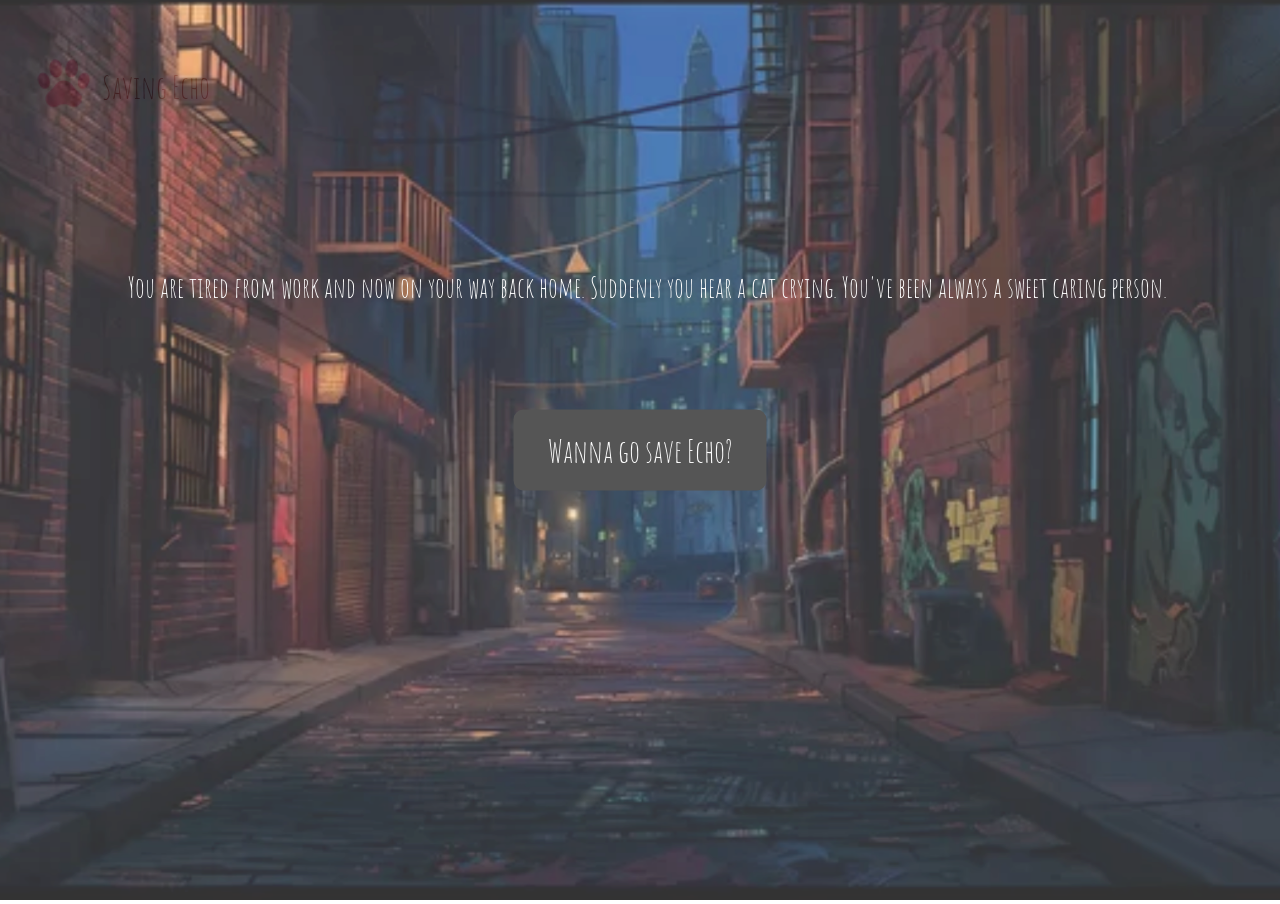
<file: index.html>
<!DOCTYPE html>
<html lang="en">

<head>
  <meta charset="UTF-8">
  <meta name="viewport" content="width=device-width, initial-scale=1.0">
  <link rel="preconnect" href="https://fonts.googleapis.com">
  <link rel="preconnect" href="https://fonts.gstatic.com" crossorigin>
  <link
    href="https://fonts.googleapis.com/css2?family=Amatic+SC:wght@400;700&family=Just+Another+Hand&family=Nanum+Brush+Script&family=Nanum+Pen+Script&family=Zen+Loop:ital@0;1&display=swap"
    rel="stylesheet">
  <link rel="stylesheet" href="styles.css">
  <title>Saving Echo</title>
</head>

<body>
  <div class="logo"><img src="images/logo.png">
    <h1>Saving Echo</h1>
  </div>

  <div class="background">
    <img src="images/ally.png">

    <div class="text">You are tired from work and now on your way back home. Suddenly you hear a cat crying. You've been
      always a sweet caring person.</div>
    <a href="findcat.html"><button id="flashButton">Wanna go save Echo?</button></a>
  </div>

  <script src="script.js"></script>
</body>

</html>
</file>
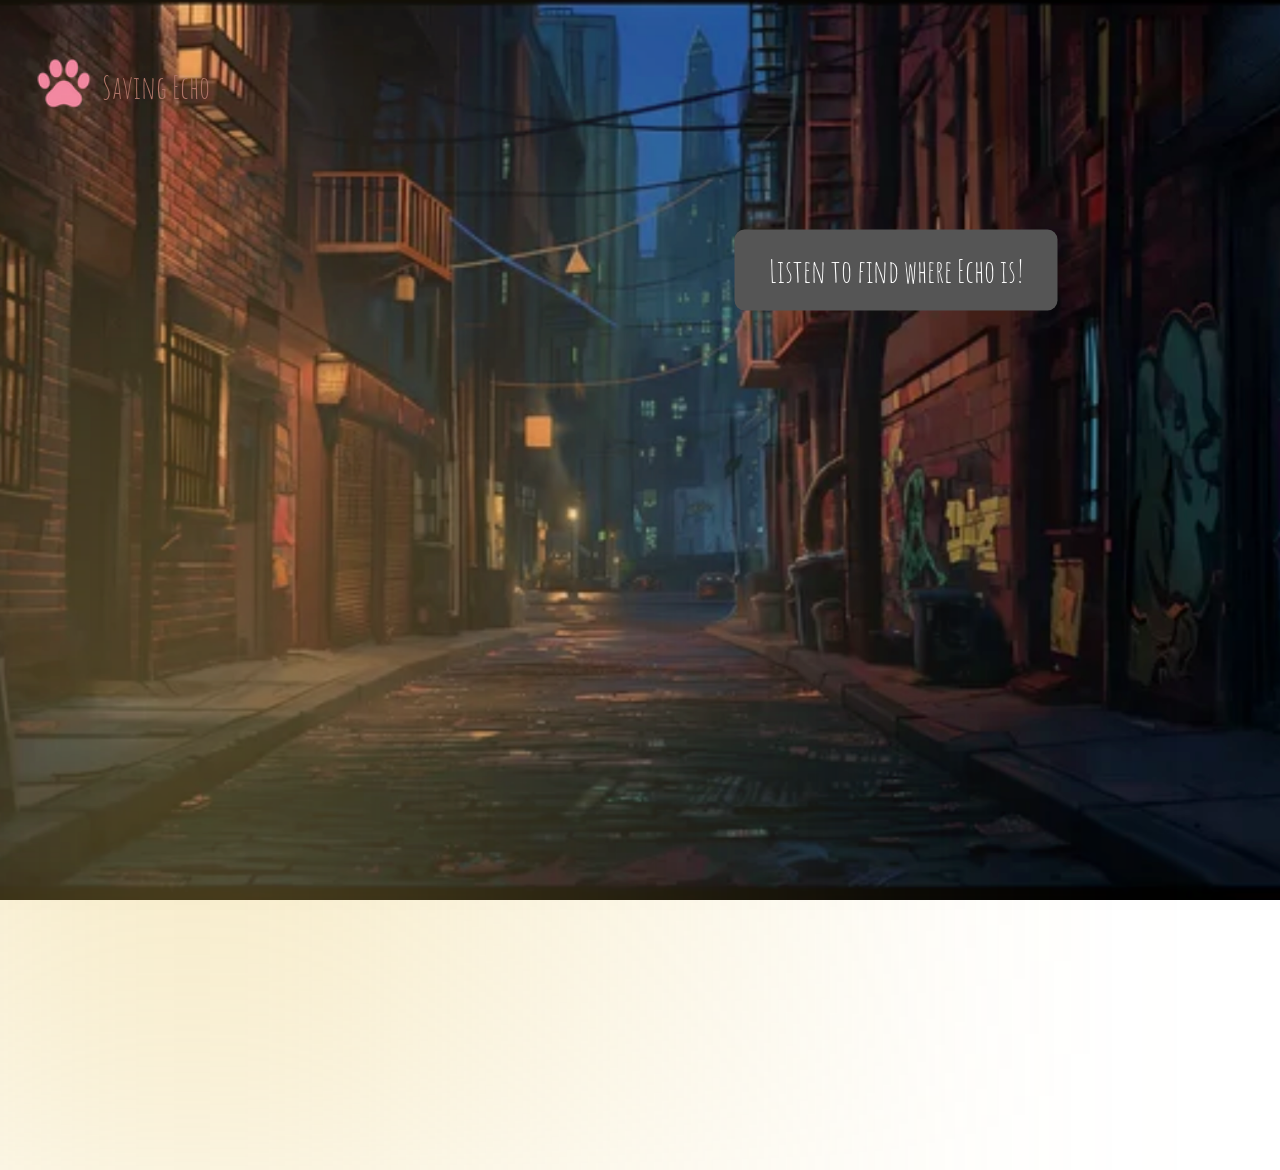
<file: findcat.html>
<!DOCTYPE html>
<html lang="en">

<head>
  <meta charset="UTF-8">
  <meta name="viewport" content="width=device-width, initial-scale=1.0">
  <link rel="preconnect" href="https://fonts.googleapis.com">
  <link rel="preconnect" href="https://fonts.gstatic.com" crossorigin>
  <link
    href="https://fonts.googleapis.com/css2?family=Amatic+SC:wght@400;700&family=Just+Another+Hand&family=Nanum+Brush+Script&family=Nanum+Pen+Script&family=Zen+Loop:ital@0;1&display=swap"
    rel="stylesheet">
  <link rel="stylesheet" href="styles.css">
  <title>Saving Echo</title>
</head>

<body>
  <div class="logo"><img src="images/logo.png">
    <h1>Saving Echo</h1>
  </div>

  <div class="background-cat1">
    <img src="images/ally.png">
  </div>

  <div class="night-scene">
    <div class="light-streak"></div>
  </div>

  <audio id="cryingCat">
    <source src="images/cryingcat.mp3" type="audio/mpeg">
  </audio>

  <button onclick="playMusic()" id="letCry">Listen to find where Echo is!</button>
  <a href="savecat.html"><button id="doYouSee">You can't see Echo?</button></a>

  <script src="script.js"></script>
</body>

</html>
</file>
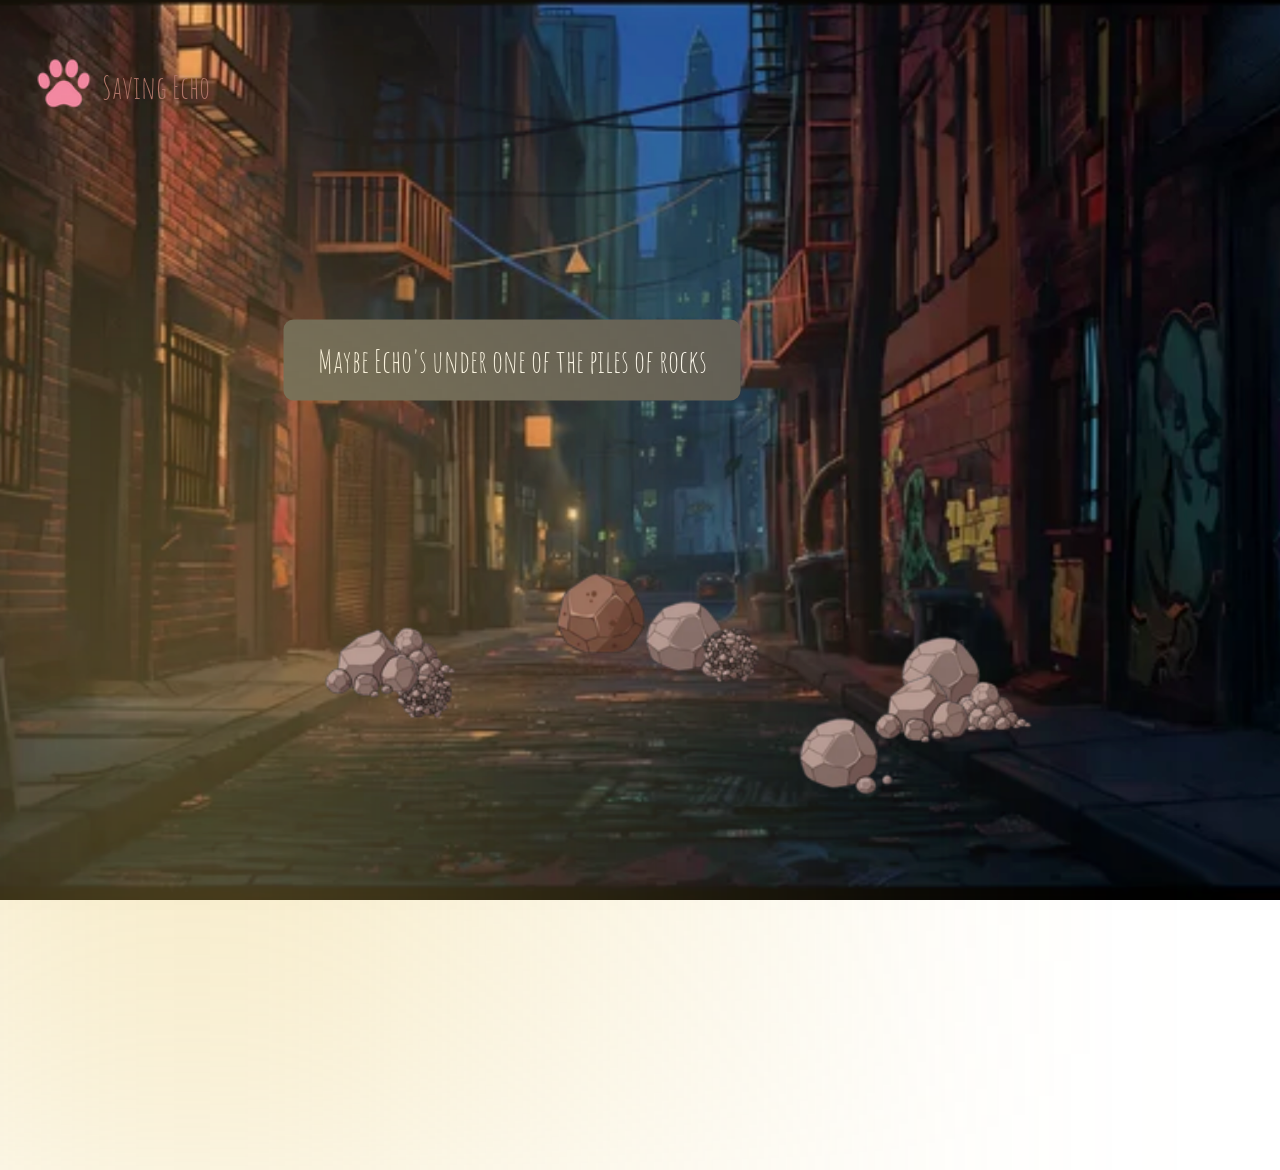
<file: savecat.html>
<!DOCTYPE html>
<html lang="en">

<head>
  <meta charset="UTF-8">
  <meta name="viewport" content="width=device-width, initial-scale=1.0">
  <link rel="preconnect" href="https://fonts.googleapis.com">
  <link rel="preconnect" href="https://fonts.gstatic.com" crossorigin>
  <link
    href="https://fonts.googleapis.com/css2?family=Amatic+SC:wght@400;700&family=Just+Another+Hand&family=Nanum+Brush+Script&family=Nanum+Pen+Script&family=Zen+Loop:ital@0;1&display=swap"
    rel="stylesheet">
  <link rel="stylesheet" href="styles.css">
  <title>Saving Echo</title>
</head>

<body>


  <audio id="cryingCat">
    <source src="images/cryingcat.mp3" type="audio/mpeg">
  </audio>

  <div class="logo"><img src="images/logo.png">
    <h1>Saving Echo</h1>
  </div>

  <div class="background-cat1">
    <img src="images/ally.png">
    <button onclick="rockPiles()" id="underRocks">Maybe Echo's under one of the piles of rocks</button>

    <button id="removeRocks">Try removing the rocks!</button>

    <div class="night-scene">
      <div class="light-streak"></div>
    </div>

    <div class="cover" id="cover">
      <div class="rockPiles">
        <a href="https://www.youtube.com/watch?v=wKU4h9OsqiY"><img class="eachRock" alt="cDeco" id="blackCat"
            src="./images/cat1.png" /></a>
      </div>
    </div>
    <div class="cover1" id="cover1">
      <div class="rockPiles">
        <img class="eachRock" alt="cDeco" id="rock1" src="./images/rock2.png" />
      </div>
    </div>
    <div class="cover2" id="cover2">
      <div class="rockPiles">
        <img class="eachRock" alt="cDeco" id="rock2" src="./images/rock3.png" />
      </div>
    </div>
    <div class="cover3" id="cover3">
      <div class="rockPiles">
        <img class="eachRock" alt="cDeco" id="rock3" src="./images/rock4.png" />
      </div>
    </div>
    <div class="cover4" id="cover4">
      <div class="rockPiles">
        <img class="eachRock" alt="cDeco" id="rock4" src="./images/rock5.png" />
      </div>
    </div>
    <div class="cover5" id="cover5">
      <div class="rockPiles">
        <img class="eachRock" alt="cDeco" id="rock5" src="./images/rock1.png" />
      </div>
    </div>
    <div class="cover6" id="cover6">
      <div class="rockPiles">
        <img class="eachRock" alt="cDeco" id="rock6" src="./images/rock2.png" />
      </div>
    </div>
    <div class="cover7" id="cover7">
      <div class="rockPiles">
        <img class="eachRock" alt="cDeco" id="rock7" src="./images/rock2.png" />
      </div>
    </div>
    <div class="cover8" id="cover8">
      <div class="rockPiles">
        <img class="eachRock" alt="cDeco" id="rock8" src="./images/rock3.png" />
      </div>
    </div>
    <div class="cover9" id="cover9">
      <div class="rockPiles">
        <img class="eachRock" alt="cDeco" id="rock9" src="./images/rock4.png" />
      </div>
    </div>
    <div class="cover10" id="cover10">
      <div class="rockPiles">
        <img class="eachRock" alt="cDeco" id="rock10" src="./images/rock5.png" />
      </div>
    </div>

  </div>

  <script src="script.js"></script>
</body>

</html>
</file>
<file: styles.css>
.logo img {
  top: 5%;
  left: 2%;
  height: 6vw;
  background-color: transparent;
  position: absolute;
  animation: wiggle 1s ease-in-out;
}

.logo h1 {
  color: rgb(169, 108, 108);
  top: 5%;
  left: 8%;
  height: 4vw;
  background-color: transparent;
  position: absolute;
  font-family: "Amatic SC", sans-serif;
  font-weight: 400;
  font-style: normal;
  font-size: xx-large;
}

@keyframes wiggle {
  0% {
    transform: rotate(0deg);
  }

  25% {
    transform: rotate(30deg);
  }

  50% {
    transform: rotate(-30deg);
  }

  75% {
    transform: rotate(15deg);
  }

  100% {
    transform: rotate(0deg);
  }
}

.background img {
  height: 100vh;
  width: 100vw;
  object-fit: cover;
  opacity: 0.8;
  /* margin: -8px 0 0 -8px; */
}

.background-cat1 img {
  height: 100vh;
  width: 100vw;
  object-fit: cover;
}


body {
  margin: 0;
}


.text {
  font-family: "Amatic SC", sans-serif;
  font-weight: 400;
  font-style: normal;
  font-size: xx-large;
  position: absolute;
  top: 30%;
  left: 10%;
  font-size: clamp(14px, 4vw, 28px);
  color: white;
}

/* buttons Effects*/

#flashButton:hover,
#letCry:hover,
#underRocks:hover,
#doYouSee:hover {
  background-color: rgb(193, 129, 11);
}

@keyframes flashEffect {
  0% {
    box-shadow: 0 0 0 0 rgba(248, 223, 130, 0.7);
  }

  70% {
    box-shadow: 0 0 0 15px rgba(0, 123, 255, 0);
  }

  100% {
    box-shadow: 0 0 0 0 rgba(0, 123, 255, 0);
  }
}

#flashButton,
#letCry,
#doYouSee,
#underRocks {
  position: absolute;
  transform: translate(-50%, -50%);
  background-color: #555;
  font-size: clamp(14px, 4vw, 28px);
  color: white;
  padding: clamp(8px, 2vw, 20px) clamp(16px, 4vw, 34px);
  /* 20px 34px; */
  border: none;
  cursor: pointer;
  max-width: 80vw;
  width: max-content;
  border-radius: 10px;
  text-align: center;
  /* flash ------!!! this doesnt work... */
  /* Smooth transition for default state changes */
  transition: background-color 0.2s;
  animation: flashEffect 1.5s infinite;
  font-family: "Amatic SC", sans-serif;
  font-weight: 400;
  font-style: normal;
  font-size: xx-large;

}

#flashButton {
  top: 50%;
  left: 50%;
}

#letCry {
  top: 30%;
  left: 70%;
}

#doYouSee {
  display: none;
  top: 60%;
  left: 60%;
}

#underRocks {
  top: 40%;
  left: 40%;
}

#removeRocks {
  background-color: rgb(193, 129, 11);
  display: none;
  pointer-events: none;
  top: 30%;
  left: 50%;

  position: absolute;
  transform: translate(-50%, -50%);
  background-color: #e3c681;
  font-size: clamp(14px, 4vw, 28px);
  color: rgb(34, 27, 10);
  font-weight: bold;
  padding: clamp(8px, 2vw, 20px) clamp(16px, 4vw, 34px);
  /* 20px 34px; */
  border: none;
  cursor: pointer;
  max-width: 80vw;
  width: max-content;
  border-radius: 10px;
  text-align: center;
  /* flash ------!!! this doesnt work... */
  transition: background-color 0.2s;
  /* Smooth transition for default state changes */

  font-family: "Amatic SC", sans-serif;
  font-weight: 400;
  font-style: normal;
  font-size: xx-large;
}


@keyframes passBy {
  0% {
    transform: translateX(-100vw);
    opacity: 0;
  }

  2% {
    opacity: 1;
  }

  13% {
    box-shadow: 0 0 30px 10px rgba(255, 255, 255, 0.7);
  }

  15% {
    opacity: 1;
  }

  100% {
    transform: translateX(100vw);
    opacity: 0;
    box-shadow: 0 0 10px 2px rgba(255, 255, 255, 0.5);
  }
}

.light-streak {
  width: 30%;
  height: 100%;
  background: rgb(231, 197, 93);
  position: absolute;
  top: 30%;
  animation: passBy 3s linear infinite;
  filter: blur(300px);
  /* Creates soft glow */
}



/* rock javaScript */

.cover,
.cover1,
.cover2,
.cover3,
.cover4,
.cover5,
.cover6,
.cover7,
.cover8,
.cover9,
.cover10 {
  background-color: transparent;
  /* min-width: 70px; */
  /* ????how can I make the rocks shrink when the window's smaller */
  position: absolute;
  /* height: 100%; */
  width: 8vw;
}

@media (max-width: 600px) {

  .cover,
  .cover1,
  .cover2,
  .cover3,
  .cover4,
  .cover5,
  .cover6,
  .cover7,
  .cover8,
  .cover9,
  .cover10 {
    width: 12vw;
  }
}

.cover {
  top: 70%;
  left: 70%;
}

.cover1 {
  top: 69%;
  left: 70%;
}

.cover2 {
  top: 72%;
  left: 73%;
}

.cover3 {
  top: 73%;
  left: 68%;
}

.cover4 {
  top: 71%;
  left: 29%;
}

.cover5 {
  top: 62%;
  left: 43%;
}

.cover6 {
  top: 65%;
  left: 50%;
}

.cover7 {
  top: 78%;
  left: 62%;
}

.cover8 {
  top: 66%;
  left: 28%;
}

.cover9 {
  top: 68%;
  left: 25%;
}

.cover10 {
  top: 67%;
  left: 53%;
}


div.rockPiles {
  position: relative;
  width: 100%;
  /* height: 13%; */
}

div.rockPiles img.eachRock {
  /* position: absolute;
  max-width: 100%;
  max-height: 100%;
  z-index: 2; */
  width: 100%;
  height: auto;
}

#blackCat:hover {
  background-color: rgba(248, 200, 136, 0.602);
  border: none;
  border-radius: 50px;
  /* flash */
  transition: background-color 0.2s;
  /* Smooth transition for default state changes */
  animation: flashEffect 1.5s infinite;
}
</file>
